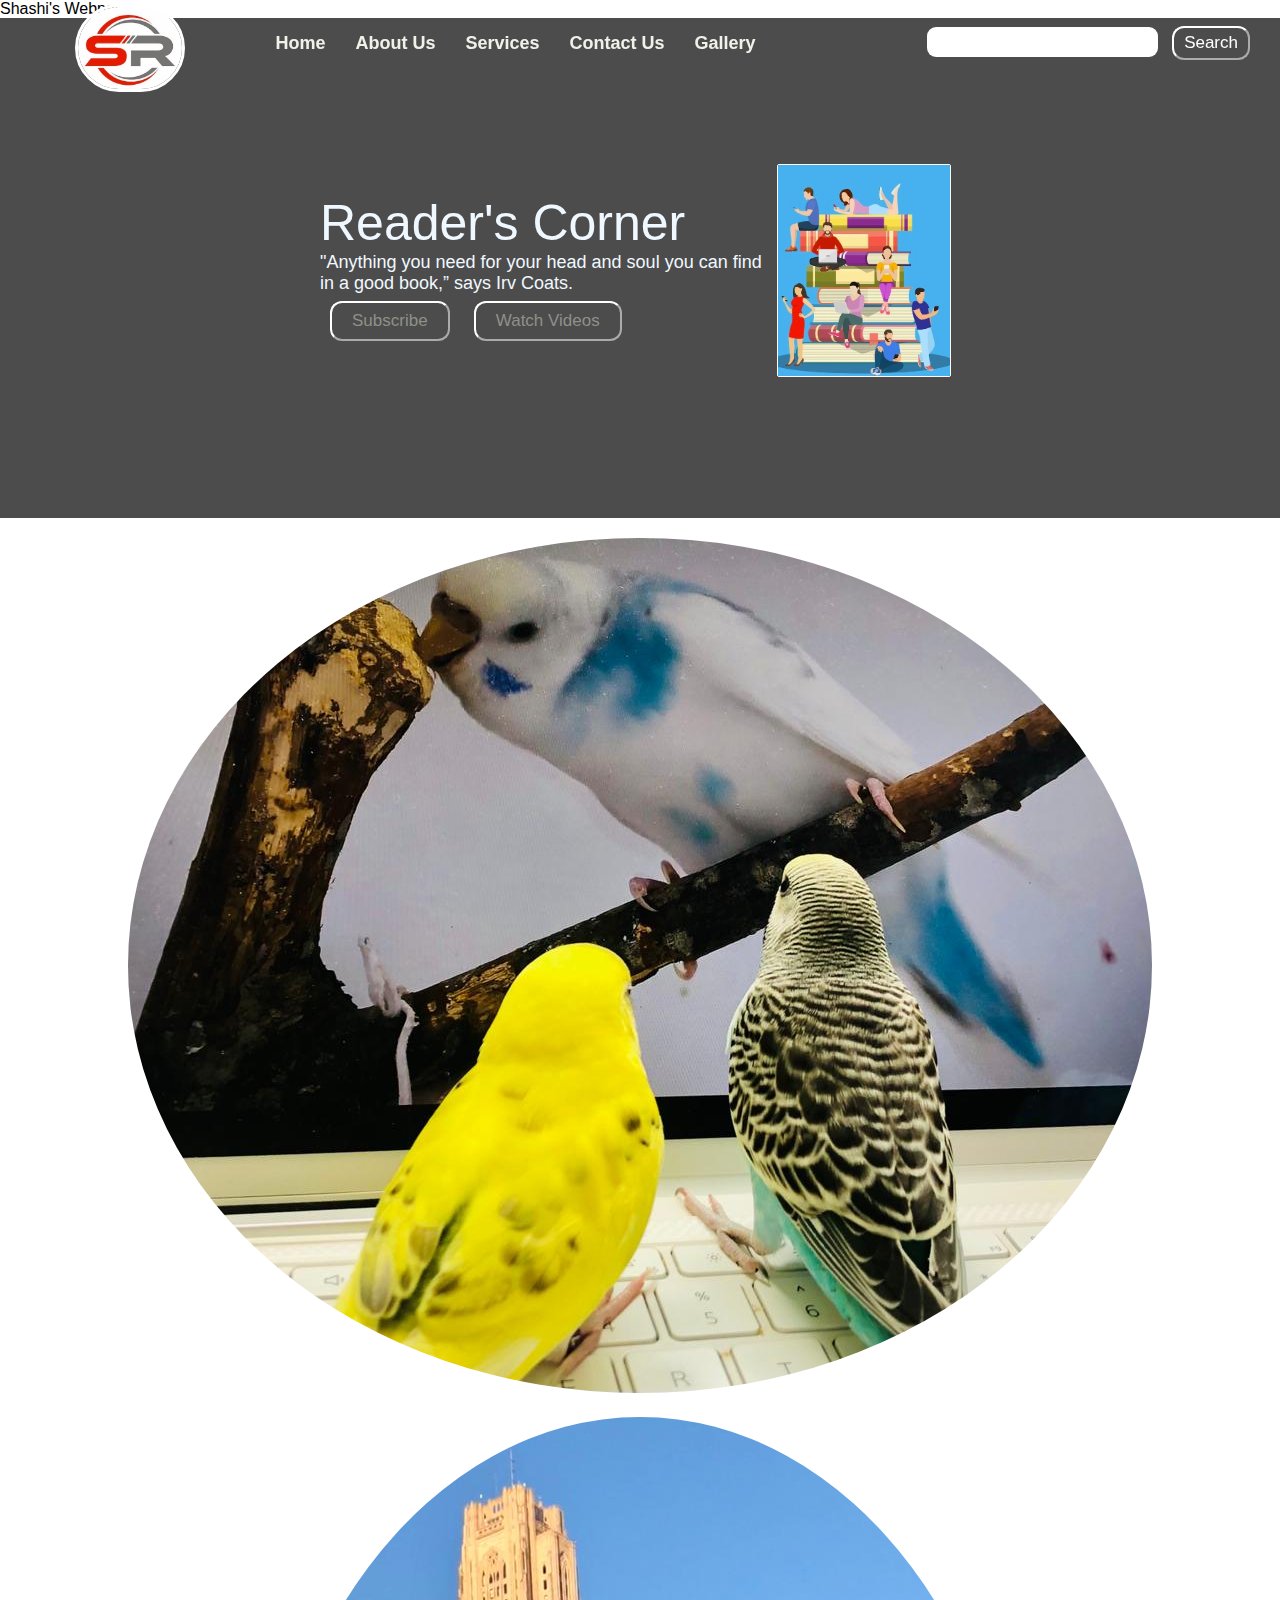
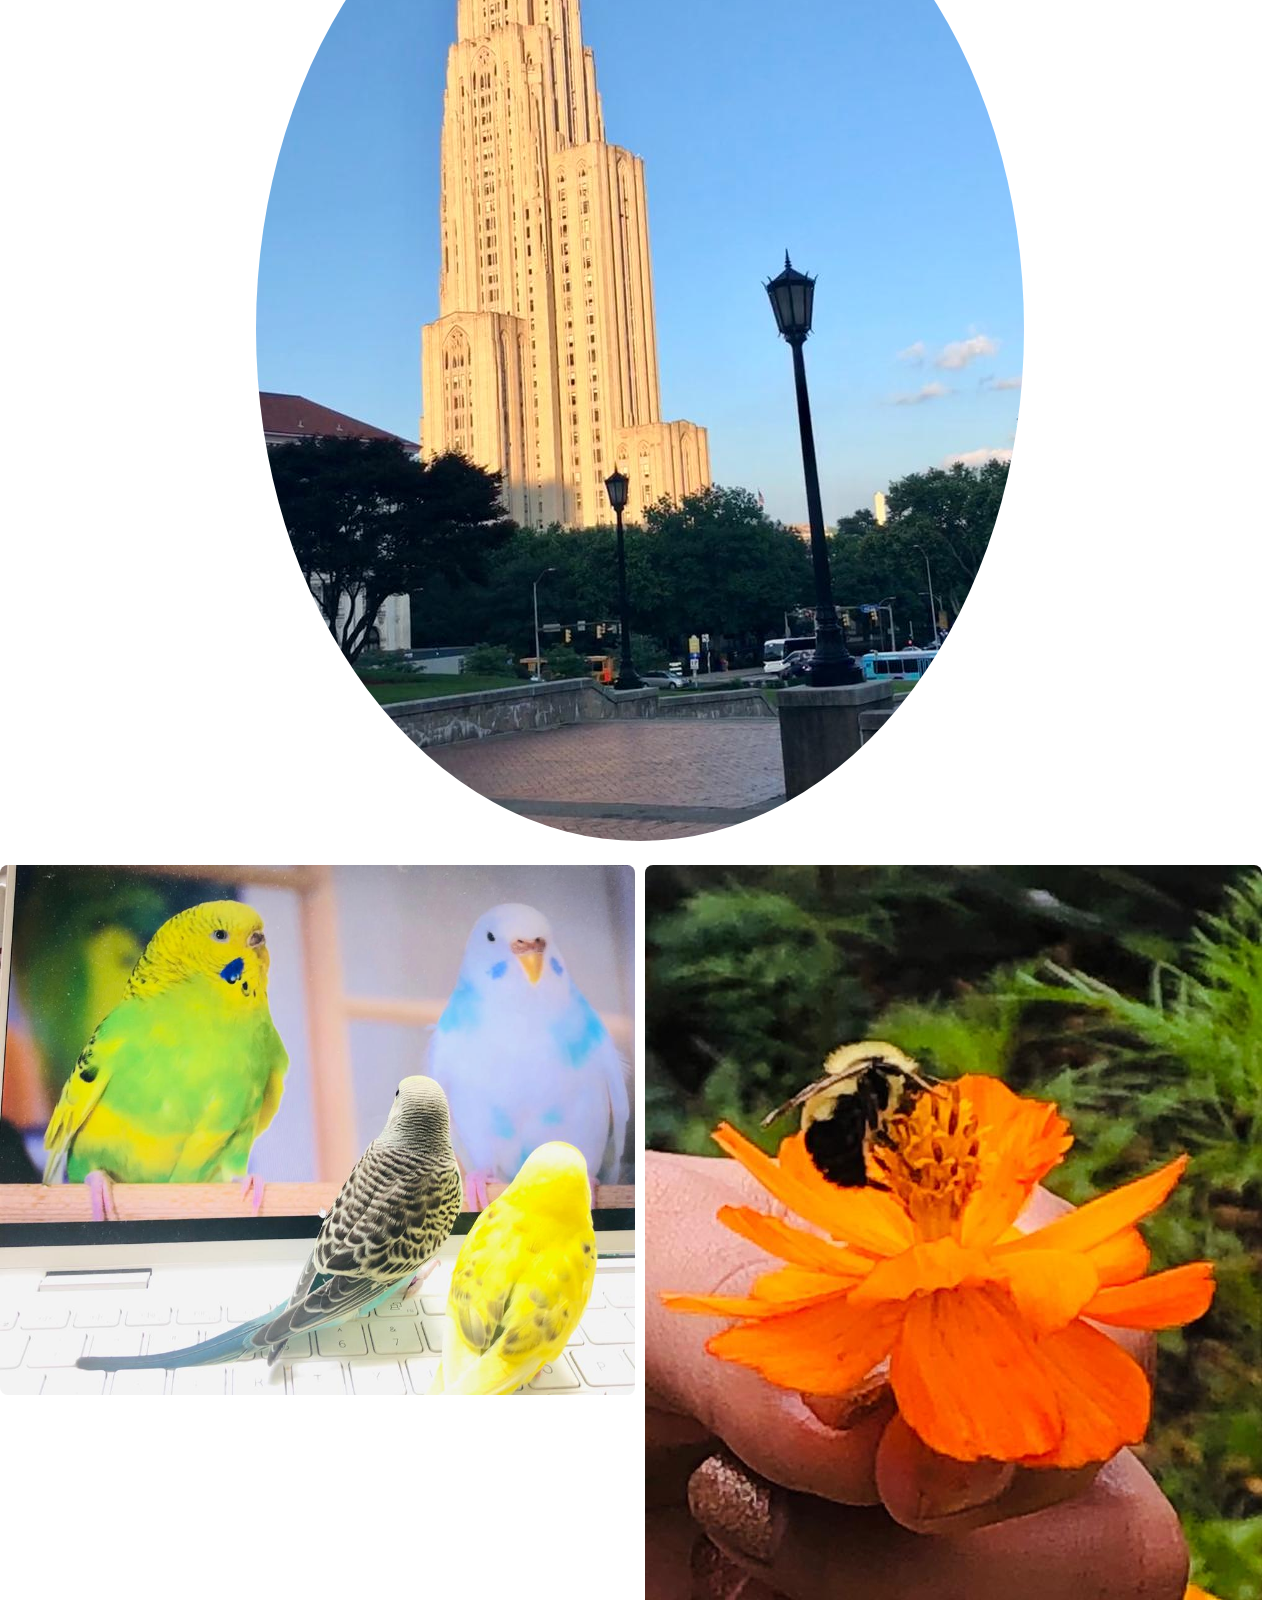
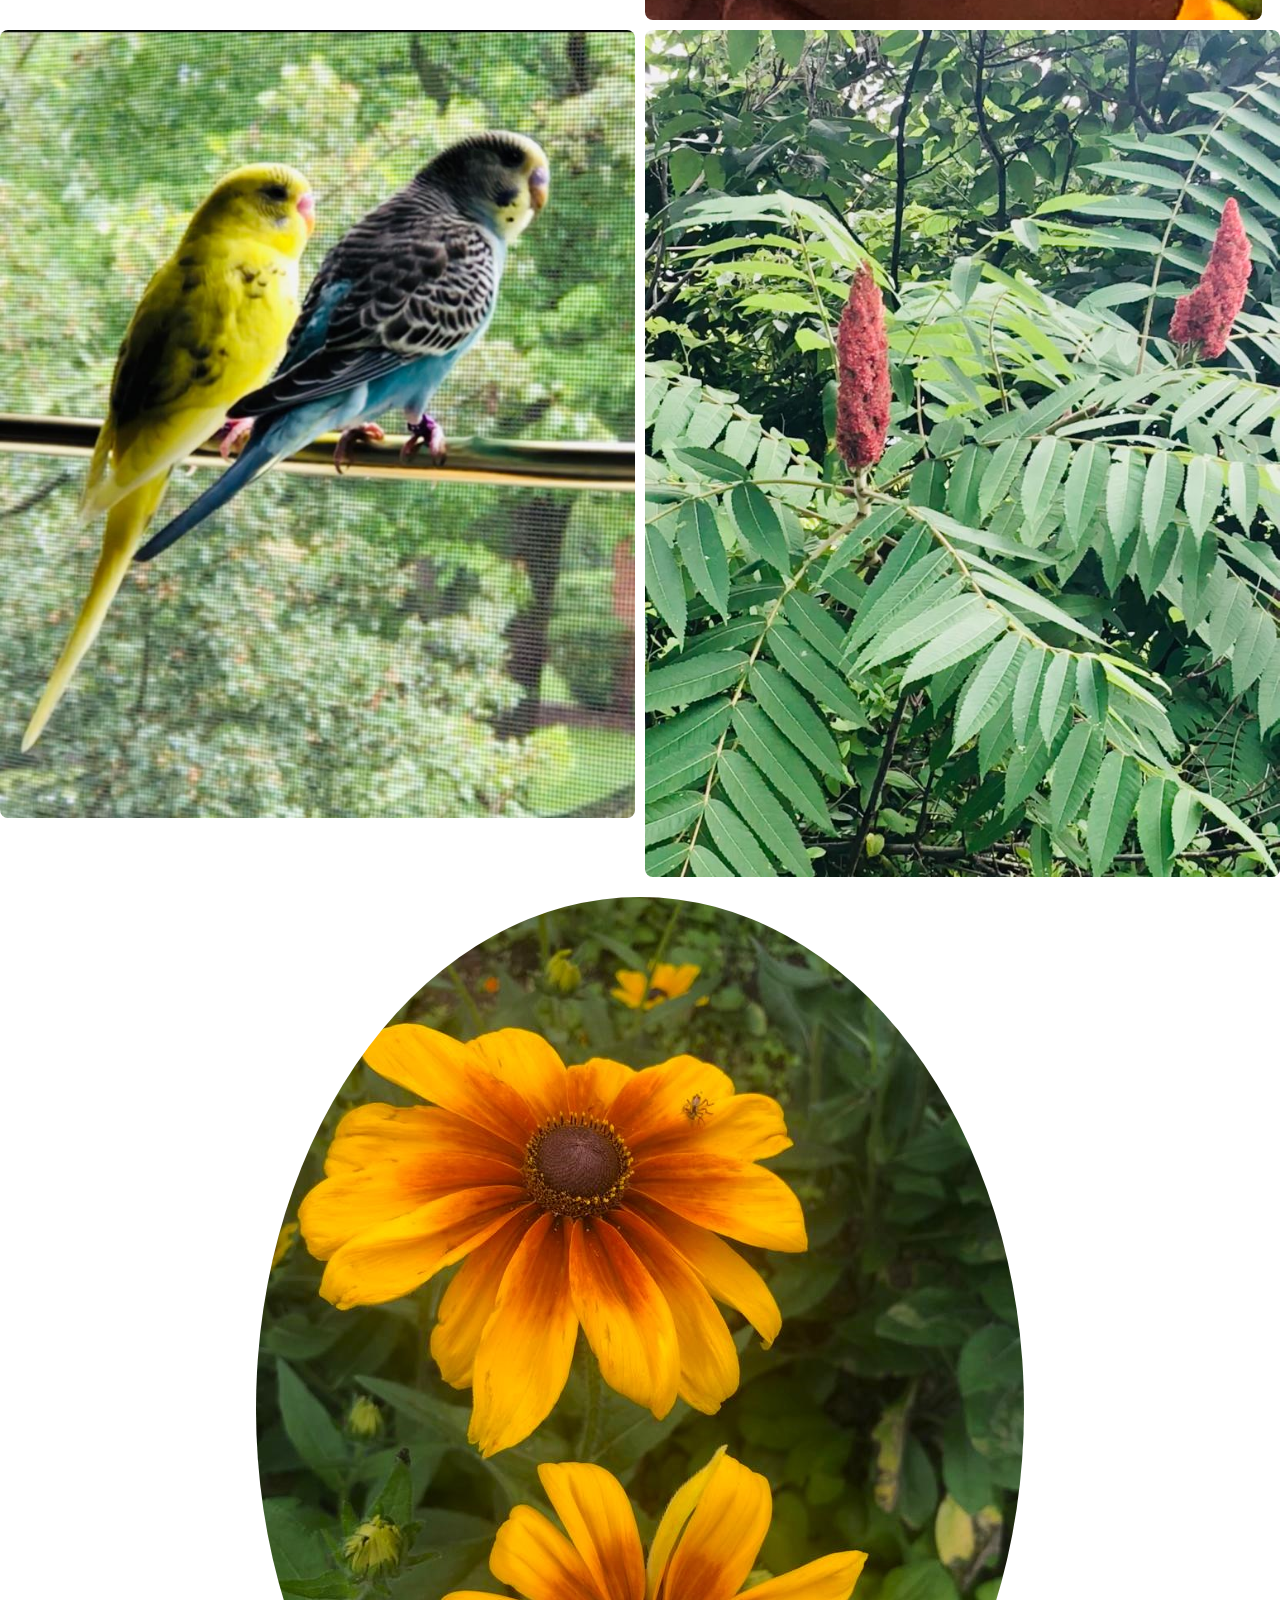
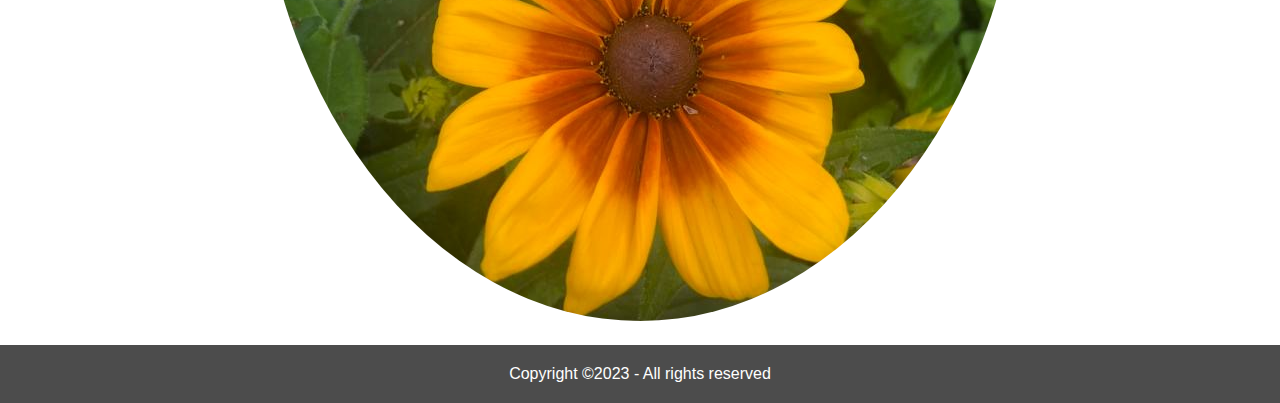
<file: gallery.html>
<!DOCTYPE html>
<html lang="en">
<head>
    <meta charset="UTF-8">
    <meta name="vewport" content="width=devie-width, initial-scale=1.0">
    <link rel="stylesheet" href="css/style.css">
    <link rel="stylesheet" href="css/responsive.css"
    <title> Shashi's Webpag</title>

     <style>
         /* Add your styles here */
         body {
           font-family: Arial, sans-serif;
         }
     
         .team-member {
           text-align: center;
           margin: 20px;
         }
     
         .team-member img {
           max-width: 100%;
           border-radius: 50%;
         }
     
         .team-member h2 {
           margin-bottom: 5px;
         }
     
         .team-member p {
           color: #777;
         }


         
          /* Add your styles here */
          .photo-grid {
            display: grid;
            grid-template-columns: repeat(2, 1fr);
            gap: 10px;
          }
      
          .photo-grid img {
            max-width: 100%;
            height: auto;
            display: block;
            border-radius: 8px;
          
        </style>
       </style>
     

</head>  
<body>
    <nav class="navbar background h-nav-resp">
        <ul class="nav-list v-class-resp" >
            <div class="logo"><img src="/images/SR-logo.jpg" alt="logo"></div>
            <li><a href="index.html">Home</a></li>
            <li><a href="#about">About Us</a></li>
            <li><a href="#services">Services</a></li>
            <li><a href="#contact">Contact Us</a></li>
            <li><a href="gallery.html">Gallery</a></li>
        </ul>
       
       
        <div class="rightNav v-class-resp">
            <input type="text" name="search" id="search">
            <button class="btn btn-sm">Search</button>
        </div>
        <div class="burger">
            <div class="line"></div>
            <div class="line"></div>
            <div class="line"></div>
        </div>
    </nav>
    <section class="background firstSection">
    
        
            <div class="box-main">
                <div class="firstHalf">
                    <p class="text-big">Reader's Corner</p>
                    <p class="text-small">"Anything you need for your head and soul you can find in a good book,” says Irv Coats.
                    </p>
                    <div class="buttons">
                        <button class="btn">Subscribe</button>
                        <button class="btn">Watch Videos</button>
                    </div>
                </div>
                <div class="secondHalf">
                   
                    <img src="/images/reading.jpg" alt="Book-reading" class="img-top">
                </div>
            </div>
   
        
     </section>   

     
      
     
       
     
       <div class="team-member">
         <img src="/images/Parakeet pair.jpg" alt="Parakeet">
         
       </div>
     
       <div class="team-member">
        <img src="/images/Cathedral of Learning-Pittsburgh .jpg" alt="Photo 9">
      </div>
     
     
       <div class="photo-grid">
        
       
        <div >
          <img src="/images/parakeet1.jpg" alt="Photo 3">
        </div>
        <div>
          <img src="/images/Bright Light Cosmos.jpg" alt="Photo 7">
        </div>
       
        <div>
          <img src="/images/parakeet window.jpg" alt="Photo 2">
        </div>
       
        <div>
          <img src="images/Smooth Sumac flower.jpg" alt="Photo 4">
        </div>
        
      </div>
    
      <div class="team-member">
        <img src="/images/YellowFlower.jpg" alt="Photo 6">
      </div>





    
    <footer class="background">
        <p class="text-footer">
        Copyright &copy2023 - All rights reserved
        </p>
    </footer>
    <script src="js/resp.js"></script>
</body>
</html>
</file>
<file: css/style.css>
*{
    margin: 0;
    padding:0;
}
html{
    scroll-behavior: smooth;
}
.logo{
    width: 30%;
    display: flex;
    justify-content: center;
    align-items: center;
    margin-top: 5px;
    
}

.logo img{
    width: 40%;
    margin-top: 0px;
    margin-top: 5px;
    
    
}
.background{
    background: rgba(0,0,0,0.7) url('https://source.unsplash.com/180x70/?library,books');
    background-size: cover;
    background-blend-mode: darken;
} 

.navbar{
    display: flex;
    align-items: center;
    justify-content: center;
    position: sticky;
    top:0;
    cursor: pointer;
    height: 50px;
}
.nav-list{
    width: 70%;
    display:flex;
    align-items: center;

}

.nav-list li{
    list-style: none;
    padding: 20px 15px;
    color: white;
}

.nav-list li a{
    text-decoration: none;
    color:rgb(241, 241, 234);
    font-weight: bold;
    font-size: 18px;


}
.nav-list li a:hover{
    text-decoration: none;
   color:#ceee13;


}

.rightNav{
   /* background-color: gray;*/
    width: 30%;
    text-align: right;
    padding: 0 20px;
}

#search{
    padding: 5px;
    font-size: 17px;
    border:2px;
    border-radius: 9px;
}



.firstSection{
    height: 50vh;
}
.box-main{
    display: flex;
    justify-content: center;
    align-items: center;
    color:aliceblue;
    font-family: 'Segoe UI', Tahoma, Geneva, Verdana, sans-serif;
    font-size: 15px;
    max-width: 50%;
    margin:auto;
    height:90%;
   
}

.firstHalf{
    width:70%;
    display:flex;
    flex-direction: column;
    justify-content: center;
    
}

.secondHalf{
    width:40%;

}

.secondHalf img{
    width:80%;
    border:1px solid white;
   
    display:block;
    margin:auto;
}

.text-big{
    font-size: 50px;

}

.text-small{
    font-size:18px;
}

.btn{
    padding:8px 20px;
    margin:7px 10px;
    border-radius: 12px;
    border-color: white;
    font-size: 17px;
    color: rgb(207, 209, 197);
    font-family: Impact, Haettenschweiler, 'Arial Narrow Bold', sans-serif;
    cursor: pointer;
    background: none;

}

.btn-sm{
    color:white;
    padding:5px 10px;
    vertical-align: middle;
}

.section{
    height: 400px;
    display: flex;
    align-items: center;
    justify-content: space-evenly;
    max-width: 80%;
    margin:auto;
}

.section-left{
    flex-direction: row-reverse;
}

.imgFluid{
    border:3px;
    border-radius: 20px;
}

.img-top{
    border:3px;
    border-radius: 2px;
}
.thumbnail img{
    width:250px;
    border:2px solid black;
    border-radius: 20px;
    margin-top: 18px;

}

.para{
    padding:0 20px;
}

.sectionTag{
    font-family: Georgia, 'Times New Roman', Times, serif;
    font-size: 20px;
    font-weight: bold;
    color: rgb(47, 8, 8);
}

.sectionSubTag{
    font-family:'Segoe UI', Tahoma, Geneva, Verdana, sans-serif;
    font-size: 15px;
    font-weight: normal;
    color: rgb(41, 38, 41);
}

.contact{
    background-color: rgb(222, 219, 219);
    height: 500px;
}

.text-center{
    text-align:center ;
    padding: 5px;
    font-family: 'Lucida Sans', 'Lucida Sans Regular', 'Lucida Grande', 'Lucida Sans Unicode', Geneva, Verdana, sans-serifu;
}

.form{
    max-width: 500px;
    margin: auto;
}

.form-input{
    margin: 10px 0;
    padding: 5px 3px;
    width: 100%;
    font-size: 14px;
    border: 2px solid gray;
    border-radius: 10px;
}

.btn-dark{
    color:rgb(111, 107, 107);
    vertical-align:middle ;
    border: 2px solid rgb(241, 235, 235);
    text-align: center;
}

.text-footer{
    text-align: center;
    padding: 20px;
    color:white;
     
}

.burger{
    display: none;
    position:absolute;
    cursor: pointer;
    right:5%;
    top:15px;

}

.line{
    width:33px;
    background-color:white;
    height:5px;
    margin: 3px 3px;

}
</file>
<file: css/responsive.css>
*{
    margin: 0;
    padding:0;
}
html{
    scroll-behavior: smooth;
}
.logo{
    width: 30%;
    display: flex;
    justify-content: center;
    align-items: center;
   
}

.logo img{
    width: 40%;
    border:3px solid white;
    border-radius: 80px;
    
    
 
}

.navbar{
    display: flex;
    align-items: center;
    justify-content: center;
    position: sticky;
    top:0;
    cursor: pointer;
    height: 50px;
}
.nav-list{
    width: 70%;
    /*background-color: black;*/
    display:flex;
    align-items: center;

}

.nav-list li{
    list-style: none;
    padding: 20px 15px;
    color: white;
}

.nav-list li a{
    text-decoration: none;
    color:rgb(241, 241, 234);
    font-weight: bold;
    font-size: 18px;


}
.nav-list li a:hover{
    text-decoration: none;
   color:#ceee13;


}

.rightNav{
   /* background-color: gray;*/
    width: 30%;
    text-align: right;
    padding: 0 20px;
}

#search{
    padding: 5px;
    font-size: 17px;
    border:2px;
    border-radius: 9px;
}

.background{
    background: rgba(0,0,0,0.7) url('https://source.unsplash.com/180x70/?library,books');
    background-size: cover;
    background-blend-mode: darken;
} 

.firstSection{
    height: 50vh;
}
.box-main{
    display: flex;
    justify-content: center;
    align-items: center;
    color:aliceblue;
    font-family: 'Segoe UI', Tahoma, Geneva, Verdana, sans-serif;
    font-size: 15px;
    max-width: 50%;
    margin:auto;
    height:90%;
   
}

.firstHalf{
    width:70%;
    display:flex;
    flex-direction: column;
    justify-content: center;
    
}

.secondHalf{
    width:30%;

}

.secondHalf img{
    width:90%;
    display:block;
    margin:auto;
}

.text-big{
    font-size: 50px;

}

.text-small{
    font-size:18px;
}

.btn{
    padding:8px 20px;
    margin:7px 10px;
    border-radius: 12px;
    border-color: white;
    font-size: 17px;
    color: rgb(143, 145, 136);
    font-family: Impact, Haettenschweiler, 'Arial Narrow Bold', sans-serif;
    cursor: pointer;
    background: none;

}

.btn-sm{
    color:white;
    padding:5px 10px;
    vertical-align: middle;
}

.section{
    height: 300px;
    display: flex;
    align-items: center;
    justify-content: space-evenly;
    max-width: 80%;
    margin:auto;
}

.left{
    height: 300px;
    display: flex;
    align-items: center;
    justify-content: space-evenly;
    max-width: 80%;
    margin:auto;
    flex-direction: row-reverse;
}

.imgFluid{
    border:3px;
    border-radius: 20px;
}

.thumbnail img{
    width:350px
}

.para{
    padding:0 20px;
}

.sectionTag{
    font-family: Georgia, 'Times New Roman', Times, serif;
    font-size: 20px;
    font-weight: bold;
    color: rgb(47, 8, 8);
}

.sectionSubTag{
    font-family:'Segoe UI', Tahoma, Geneva, Verdana, sans-serif;
    font-size: 15px;
    font-weight: normal;
    color: rgb(41, 38, 41);
}

.contact{
    background-color: rgb(222, 219, 219);
    height: 500px;
}

.text-center{
    text-align:center ;
    padding: 5px;
    font-family: 'Lucida Sans', 'Lucida Sans Regular', 'Lucida Grande', 'Lucida Sans Unicode', Geneva, Verdana, sans-serifu;
}

.form{
    max-width: 500px;
    margin: auto;
}

.form-input{
    margin: 10px 0;
    padding: 5px 3px;
    width: 100%;
    font-size: 14px;
    border: 2px solid gray;
    border-radius: 10px;
}

.btn-dark{
    color:rgb(111, 107, 107);
    vertical-align:middle ;
    border: 2px solid rgb(241, 235, 235);
    text-align: center;
}

.text-footer{
    text-align: center;
    padding: 20px;
    color:white;
     
}

.burger{
    display:none;
    position:absolute;
    cursor:pointer;
    right:5%;
    top:15px;

}

.line{
    width:33px;
    background-color:white;
    height:5px;
    margin: 3px 3px;

}
@media only screen and (max-width:1140px){
    .nav-list{
        flex-direction: column;
    }
    .navbar{
        height:500px;
        flex-direction: column;
        transition: all 0.7s ease-out;
    }

    .rightNav{
        text-align: center;
    }
    .box-main{
        flex-direction: column-reverse;
        max-width: 100%;
    }
    #search{
        width:100%;
    }

    .burger{
        display:block;

    }

    .h-nav-resp{
        height: 72px;
    }

    .v-class-resp{
        opacity: 0;
    }
    .section{
        flex-direction: column-reverse;
    }
   
    .text-small{
        text-align: center;
    }
    .text-big{
        text-align: center;
    }
    .buttons{
        text-align: center;
    }
}
</file>
